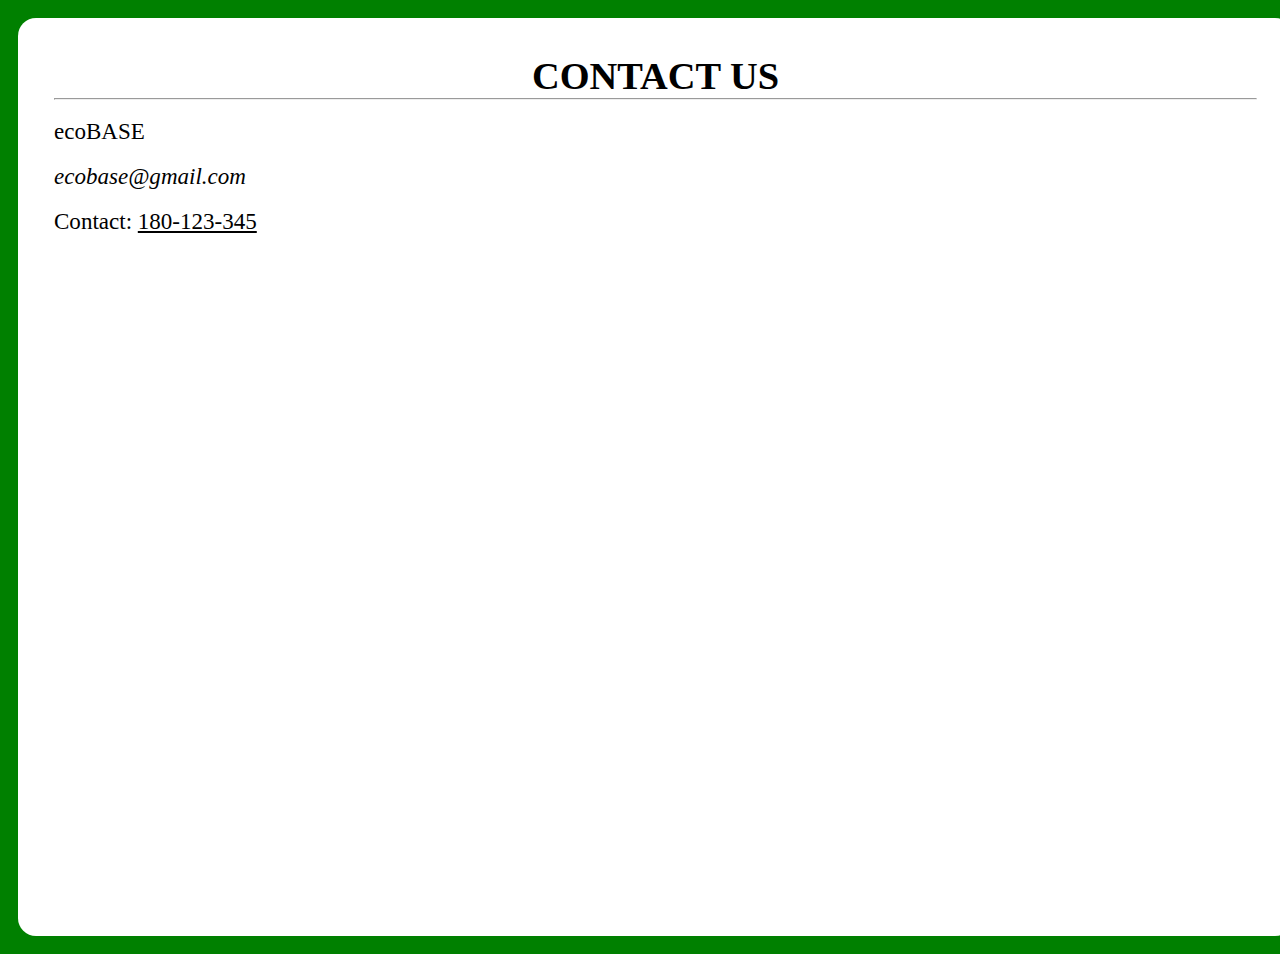
<file: contact.html>
<!DOCTYPE html>
<html lang="en">
<head>
    <meta charset="UTF-8">
    <meta name="viewport" content="width=device-width, initial-scale=1.0">
    <title>Document</title>
    <style>
        *{margin: 0;
        padding: 0px;}
        body{
            background-color: green;
        }
        main{
            margin: 2vh;
            padding: 4vh;
            background-color: white;
            min-height: 94vh;
            width: 94vw;
            border: 1vh;
            border-color: rgb(223, 223, 223);
            border-radius: 2vh;
            font-size: larger;
        }
        h1{
            text-align: center;
        }
        p{
            font-size: larger;
            margin-top:2vh;
        }
    </style>
</head>
<body>
    <main>
    <h1>CONTACT US</h1><hr>
    <p>ecoBASE</p>
    <p><em>ecobase@gmail.com</em></p>
        <p>Contact: <u>180-123-345</u></p>
    </main>
</body>
</html>
</file>
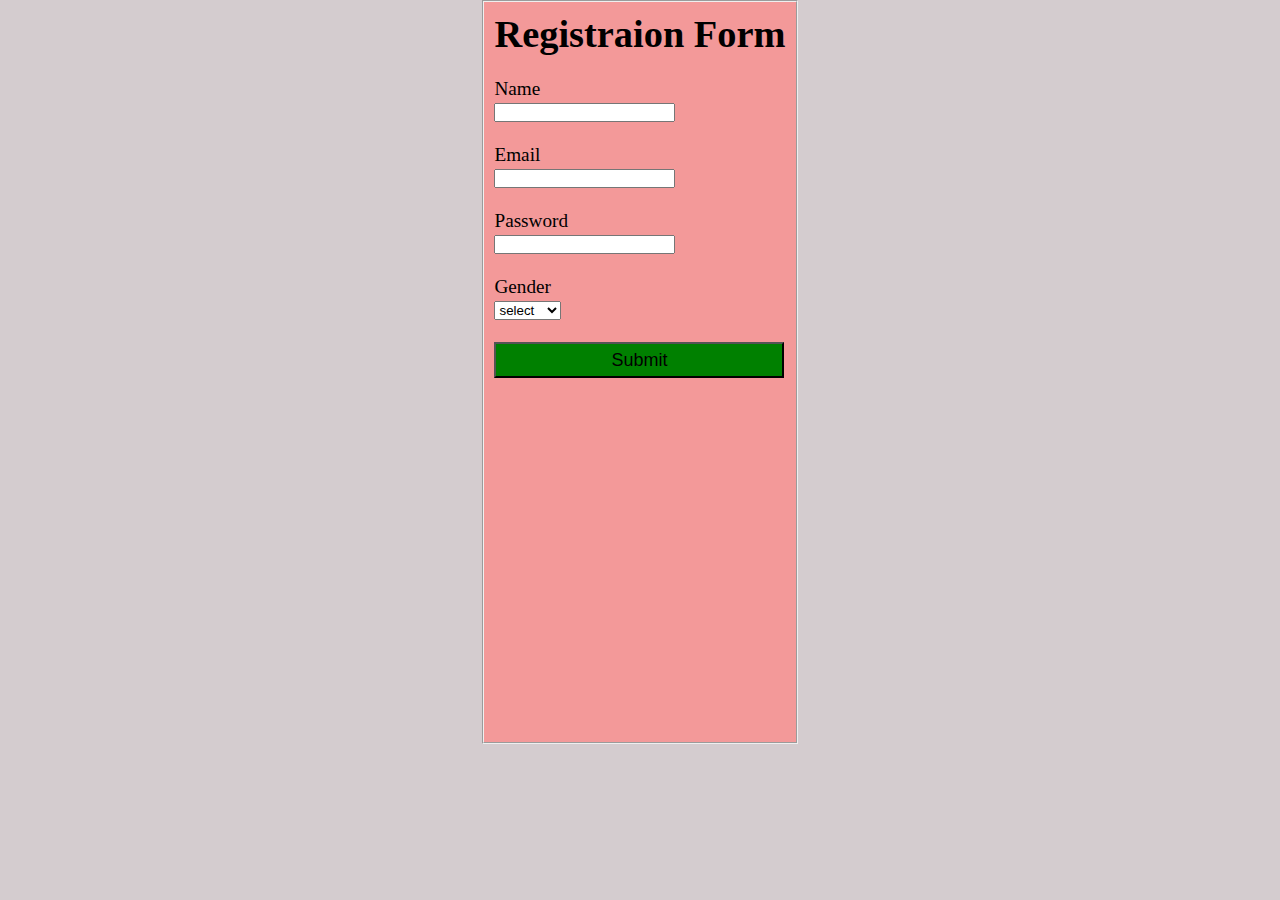
<file: registrstion.html>
<!DOCTYPE html>
<html lang="en">
<head>
    <meta charset="UTF-8">
    <meta name="viewport" content="width=device-width, initial-scale=1.0">
    <title>Document</title><link rel="stylesheet" href="registration.css">
    <style>
   
    </style>
</head>
<body>
    <header></header>
    <main class="textposition">
        <form action="index2.html">

            <fieldset >
                <h1>Registraion Form</h1><br>
                Name <br>
                <input required type="text" name="myname"><br><br>
                Email <br>
                <input required type="email" name="myemail" id="">
                <br><br>
                Password <br>
                <input required type="password" name="mypass" id="">
                <br><br>
                Gender <br>
                <select required name="Gender" id="">
                    <option value="mygender">select</option>
                    <option value="mygender">Male</option>
                    <option value="mygender">Female</option>
                    <option value="mygender">Others</option>
                </select>
                <br><br>
                <button type="submit" >Submit</button>
                <!-- <a href="index2.html"></a> -->
            </fieldset>
    
        </form>
    </main>
    <footer></footer>
</body>
</html>
</file>
<file: registration.css>
*{
    margin:0 ;padding: 0;
}
.textposition{
    display:flex;
    align-items: center;
    justify-content: center;
}
button{
    width: 290px;height: 4vh;
    background-color: green;
    font-size: large;
}
fieldset{
    height:80vh;padding: 10px;
    margin:auto ; font-size: larger;
}
form{
    background-color: rgb(243, 153, 153);
}
body{
    background-color: rgb(212, 204, 207);
}
</file>
